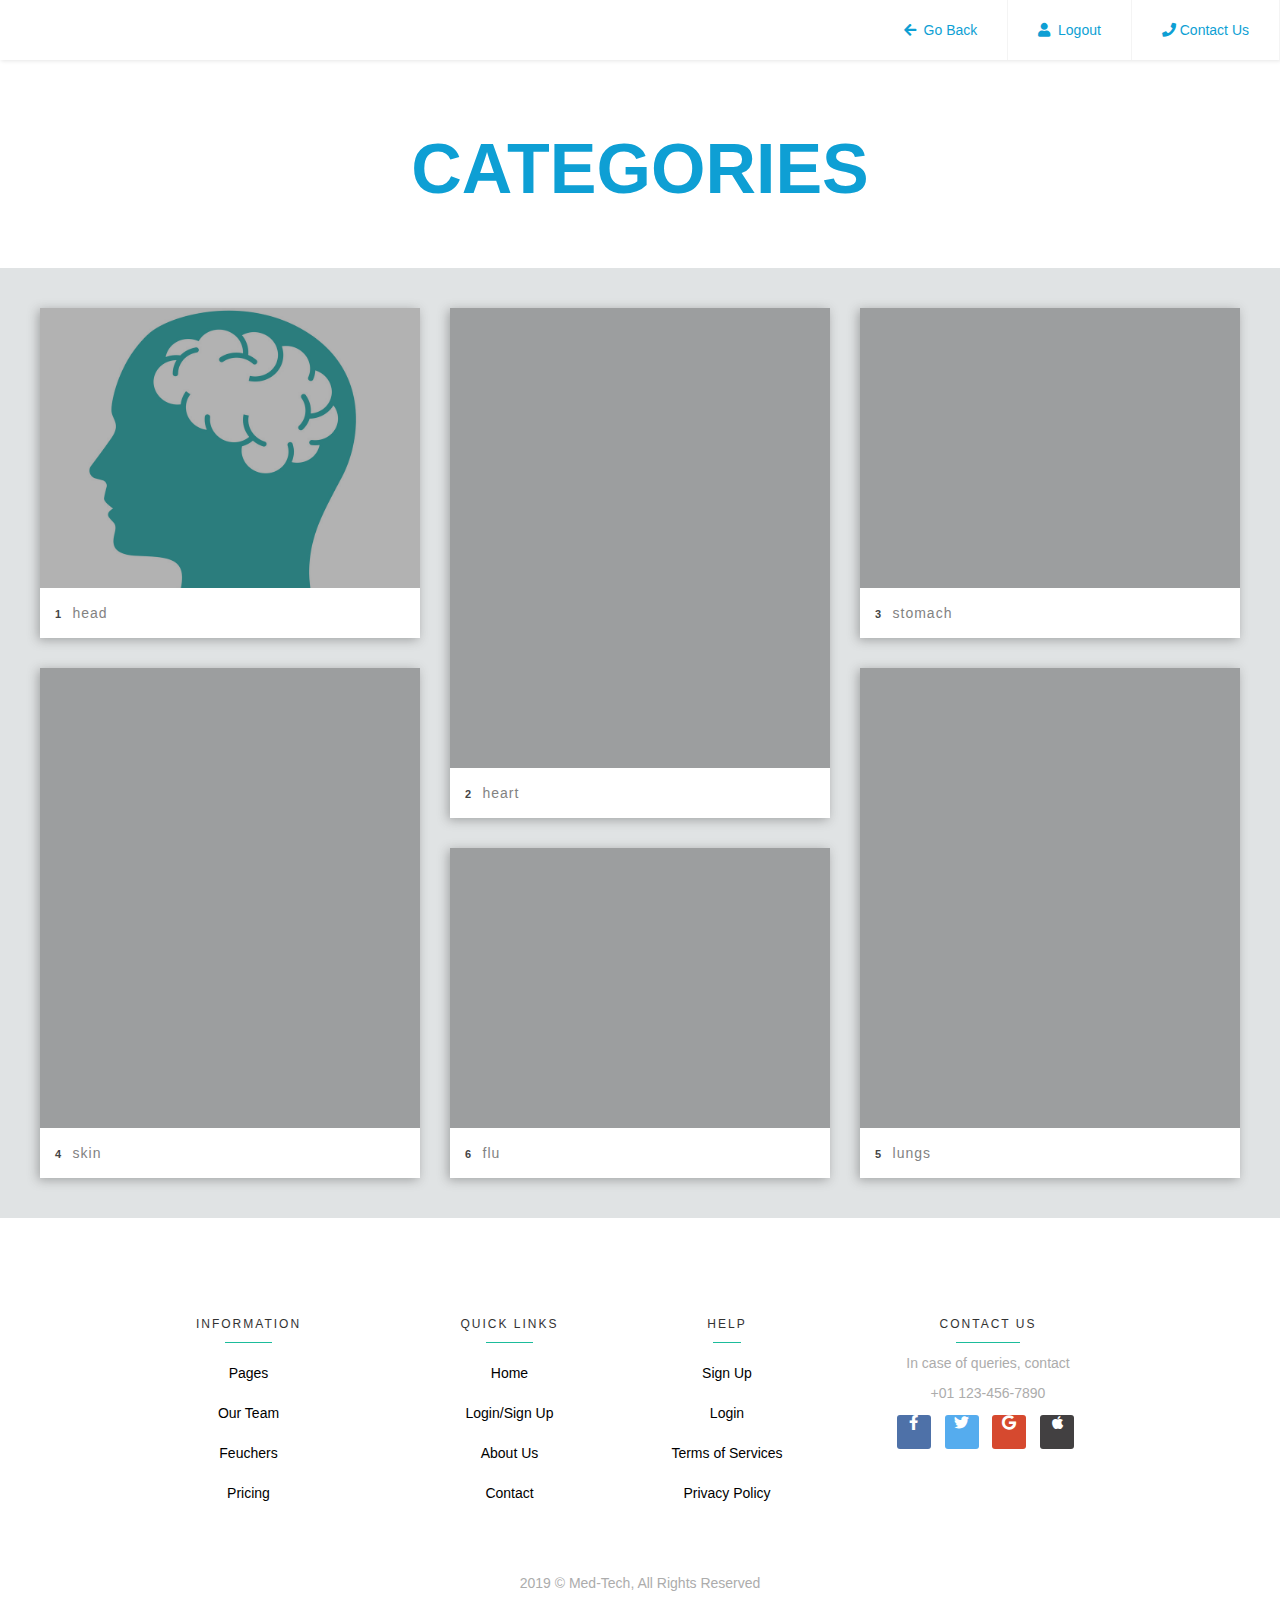
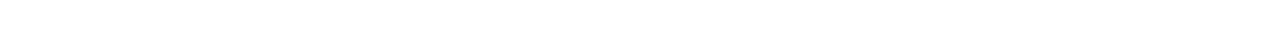
<file: Categories/index.html>
<!DOCTYPE html>
<html lang="en" >
<head>
  <meta charset="UTF-8">
  <title>CodePen - CSS Grid Responsive Image Gallery</title>


<link rel="stylesheet" href="css/style.css">
<link rel="stylesheet" href="css/navstyle.css">
<link rel="stylesheet" href="css/cssparallax2.css">
<link rel="stylesheet" href="css/footer.css">
<link rel="stylesheet" href="https://use.fontawesome.com/releases/v5.6.3/css/all.css">
<link rel='stylesheet' href='https://maxcdn.bootstrapcdn.com/bootstrap/3.3.6/css/bootstrap.min.css'>
<link rel="stylesheet" href="css/formstyle.css">

</head>
<body>

  <header>
    <nav>
        <input class="menu__checkbox" type="checkbox" role="Menu" aria-label="Menu" aria-controls="navigation" aria-haspopup="true" id="menu">
        <label class="menu__icon" for="menu"><span class="hamburger"></span></label>
        <ul class="menu" role="menuitem">
            <li><a href="#homee"><i class="fa fa-arrow-left" aria-hidden="true"></i></i>&nbsp&nbspGo Back</a></li>
            <li><a href="#formHolder"><i class="fa fa-user" aria-hidden="true"></i>&nbsp&nbspLogout</a></li>
            <li onclick="openNav()"></i><a href="#"><i class="fa fa-phone" aria-hidden="true"></i>&nbspContact Us</a></li>
        </ul>
    </nav>
</header>




<div id="myNav" class="overlay">
  <a href="javascript:void(0)" class="closebtn" onclick="closeNav()">&times;</a>
  <div class="overlay-content">
  <h1 style="color:white;">Get in Touch <hr style="width:10%;text-align:center;margin-left:50;color:white;"></hr></h1>
  <p style="color:white;">Thank you for your interest! Please fill out the form below if <br>you would like to work together.</p>


  <div class="container">
    <form>
    <div class="row">

      <div class="col-75">
        <input type="text" id="fname" name="firstname" placeholder="Your name..">
      </div>
    </div>
    <div class="row">

      <div class="col-75">
        <input type="text" id="lname" name="lastname" placeholder="Your last name..">
      </div>
    </div>

      <div class="row">

      <div class="col-75">
        <input type="text" id="email" name="email" placeholder="Your email address..">
      </div>
    </div>

    <div class="row">

      <div class="col-75">
        <input type="text" id="age" name="age" placeholder="Your age..">
      </div>
    </div>
    <div class="row">

      <div class="col-75">
        <textarea id="subject" name="subject" placeholder="Write something.." style="height:150px"></textarea>
      </div>
    </div>
    <div class="row">
          <div class="col-75">
      <input type="submit" value="Submit">
    </div>
      </div>
    </form>
  </div>
  </div>
</div>



<script>
function openNav() {
  document.getElementById("myNav").style.width = "100%";
}

function closeNav() {
  document.getElementById("myNav").style.width = "0%";
}
</script>


<!-- partial:index.partial.html -->

<div class="ParallaxImage bg2">
  <div class="containers">
    <h4>Categories</h4>

  </div>
</div>

<section style="background-color:#c5ccce8a ;">
<section class="section">
  
  <div class="grid">
    <div class="item item--large">
      <div class="item__details">
        HEAD 
      </div>
    </div>
    <div class="item item--medium">
      <div class="item__details">
        HEART
      </div>
    </div>
    <div class="item item--large">
      <div class="item__details">
        STOMACH
      </div>
    </div>
    <div class="item item--medium">
      <div class="item__details">
        SKIN
      </div>
    </div>

    <div class="item item--medium">
      <div class="item__details">
        LUNGS
      </div>
    </div>
    <div class="item item--large">
      <div class="item__details">
        FLU
      </div>
    </div>
   
    </div>
  </div>
</div>
</section>
<!-- partial -->

<div class="colo">
  <section style="background-color: white;">
    <footer class="section bg-footer" style="width: 100%;">
      <div class="containers">
          <div class="row">
              <div class="col-lg-3">
                  <div class="" style="margin-top: 50px;">
                      <h6 class="footer-heading text-uppercase text-white">Information</h6>
                      <ul class="list-unstyled footer-link mt-4">
                          <li><a href="">Pages</a></li>
                          <li><a href="">Our Team</a></li>
                          <li><a href="">Feuchers</a></li>
                          <li><a href="">Pricing</a></li>
                      </ul>
                  </div>
              </div>

              <div class="col-lg-3">
                  <div class="" style="margin-top: 50px;">
                      <h6 class="footer-heading text-uppercase text-white">Quick Links</h6>
                      <ul class="list-unstyled footer-link mt-4">
                          <li><a href="#index.html">Home</a></li>
                          <li><a href="#login_section">Login/Sign Up</a></li>
                          <li><a href="#about">About Us</a></li>
                          <li><a href="">Contact</a></li>
                      </ul>
                  </div>
              </div>

              <div class="col-lg-2">
                  <div class="" style="margin-top: 50px;">
                      <h6 class="footer-heading text-uppercase text-white">Help</h6>
                      <ul class="list-unstyled footer-link mt-4">
                          <li><a href="">Sign Up </a></li>
                          <li><a href="">Login</a></li>
                          <li><a href="">Terms of Services</a></li>
                          <li><a href="">Privacy Policy</a></li>
                      </ul>
                  </div>
              </div>

              <div class="col-lg-4">
                <div class="" style="margin-top: 50px;">
                    <h6 class="footer-heading text-uppercase text-white">Contact Us</h6>
                    <p class="contact-info mt-4">In case of queries, contact</p>
                    <p class="contact-info">+01 123-456-7890</p>
                    <div class="mt-5">
                        <ul class="list-inline">
                            <li class="list-inline-item"><a href="#"><i class="fab facebook footer-social-icon fa-facebook-f"></i></i></a></li>
                            <li class="list-inline-item"><a href="#"><i class="fab twitter footer-social-icon fa-twitter"></i></i></a></li>
                            <li class="list-inline-item"><a href="#"><i class="fab google footer-social-icon fa-google"></i></i></a></li>
                            <li class="list-inline-item"><a href="#"><i class="fab apple footer-social-icon fa-apple"></i></i></a></li>
                        </ul>
                    </div>
                </div>
            </div>

        </div>
    </div>

      <div class="text-center mt-5" style="margin-top: 50px;">
          <p class="footer-alt mb-0 f-14">2019 © Med-Tech, All Rights Reserved</p>
      </div>
  </footer>
</section> 
</div>
</div>
</body>
</html>
</file>
<file: Categories/css/style.css>
@import url("https://fonts.googleapis.com/css?family=Arvo");
body,
html {
  display: -webkit-box;
  display: flex;
  -webkit-box-pack: center;
          justify-content: center;
  -webkit-box-align: center;
          align-items: center;
  position: relative;
  width: 100%;
  height: 100%;
  background: #fff;
  font-size: 13px;
  font-family: 'Arvo', monospace;
}
@supports (display: grid) {
  body,
  html {
    display: block;
  }
}

.message {
  border: 1px solid #d2d0d0;
  padding: 2em;
  font-size: 1.7vw;
  box-shadow: -2px 2px 10px 0px rgba(68, 68, 68, 0.4);
}
@supports (display: grid) {
  .message {
    display: none;
  }
}

.section {
  display: none;
  padding: 2rem;
}
@media screen and (min-width: 768px) {
  .section {
    padding: 4rem;
  }
}
@supports (display: grid) {
  .section {
    display: block;
  }
}

h1 {
  font-size: 2rem;
  margin: 0 0 1.5em;
}

.grid {
  display: grid;
  grid-gap: 30px;
  grid-template-columns: repeat(auto-fit, minmax(350px, 1fr));
  grid-auto-rows: 150px;
  grid-auto-flow: row dense;
}

.item {
  position: relative;
  display: -webkit-box;
  display: flex;
  -webkit-box-orient: vertical;
  -webkit-box-direction: normal;
          flex-direction: column;
  -webkit-box-pack: end;
          justify-content: flex-end;
  box-sizing: border-box;
  background: #0c9a9a;
  color: #fff;
  grid-column-start: auto;
  grid-row-start: auto;
  color: #fff;
  background: url("../head.jpg");
  background-size: cover;
  background-position: center;
  box-shadow: -2px 2px 10px 0px rgba(68, 68, 68, 0.4);
  -webkit-transition: -webkit-transform 0.3s ease-in-out;
  transition: -webkit-transform 0.3s ease-in-out;
  transition: transform 0.3s ease-in-out;
  transition: transform 0.3s ease-in-out, -webkit-transform 0.3s ease-in-out;
  cursor: pointer;
  counter-increment: item-counter;
}
.item:nth-of-type(2n) {
  background-image: url("https://us.123rf.com/450wm/scottff72/scottff721307/scottff72130700016/21186451-human-heart-anatomy-illustration-on-a-white-background-part-of-a-medical-series.jpg?ver=6");
}
.item:nth-of-type(3n) {
  background-image: url("https://hips.hearstapps.com/hmg-prod.s3.amazonaws.com/images/stomach-1556640462.jpg?crop=1.00xw:0.716xh;0,0.0890xh&resize=980:*");
}
.item:nth-of-type(4n) {
  background-image: url("https://cdn.shopify.com/s/files/1/0130/2514/8987/files/200909_Skin_Decoder-Module_1000x1000.jpg?v=1599685123");
}
.item:nth-of-type(5n) {
  background-image: url("https://www.wallpapertip.com/wmimgs/20-203136_illustration-of-smoke-filled-lungs-lung-cancer.png");
}
.item:nth-of-type(6n) {
  background-image: url("https://www.beaumont.org/images/default-source/news/flu-symptoms.jpg?sfvrsn=e32ae2_0");
}
.item:after {
  content: '';
  position: absolute;
  width: 100%;
  height: 100%;
  background-color: black;
  opacity: 0.3;
  -webkit-transition: opacity 0.3s ease-in-out;
  transition: opacity 0.3s ease-in-out;
}
.item:hover {
  -webkit-transform: scale(1.05);
          transform: scale(1.05);
}
.item:hover:after {
  opacity: 0;
}
.item--medium {
  grid-row-end: span 3;
}
.item--large {
  grid-row-end: span 2;
}
.item--full {
  grid-column-end: auto;
}
@media screen and (min-width: 768px) {
  .item--full {
    grid-column: 1/-1;
    grid-row-end: span 2;
  }
}
.item__details {
  position: relative;
  z-index: 1;
  padding: 15px;
  color: #444;
  background: #fff;
  text-transform: lowercase;
  letter-spacing: 1px;
  color: #828282;
}
.item__details:before {
  content: counter(item-counter);
  font-weight: bold;
  font-size: 1.1rem;
  padding-right: 0.5em;
  color: #444;
}
</file>
<file: Categories/css/navstyle.css>
body {
    margin: 0;
    background-color: #fff;
}


/* Nav */

nav {
    background-color: #fff;
    box-shadow: 1px 1px 4px 0 rgba(0, 0, 0, .1);
    position: fixed;
    width: 100%;
    z-index: 1000000;
}

nav ul {
    margin: 0;
    padding: 0;
    list-style: none;
    overflow: hidden;
    background-color: #fff;
}

nav li a {
    color: #0e9fd4;
    display: block;
    padding: 20px 20px;
    border-right: 1px solid #f4f4f4;
    text-decoration: none;
}

nav li a:hover,
nav li a:focus,
.menu__checkbox:hover,
.menu__checkbox:focus,
 :focus {
    background-color: #f4f4f4;
}


/* menu */

.menu {
    display: none;
    clear: both;
    max-height: 0;
    transition: max-height .2s ease-out;
}


/* menu icon */

.menu__icon {
    cursor: pointer;
    display: block;
    float: right;
    padding: 28px 20px;
    position: relative;
    user-select: none;
}

.hamburger {
    background: #333;
    display: block;
    height: 3px;
    position: relative;
    transition: background .2s ease-out;
    width: 30px;
}

.hamburger:before,
.hamburger:after {
    background: #333;
    content: '';
    display: block;
    height: 100%;
    position: absolute;
    transition: all .5s ease-out;
    width: 100%;
}

.hamburger:before {
    top: 8px;
}

.hamburger:after {
    top: -8px;
}


/* menu checkbox */

.menu__checkbox {
    opacity: 0;
}

.menu__checkbox:checked~.menu {
    max-height: 240px;
    display: block;
}

.menu__checkbox:focus~.menu__icon {
    outline: #5E9ED6 1px solid;
    background-color: #f4f4f4;
}

.menu__checkbox:checked~.menu__icon {
    background-color: #f4f4f4;
}

.menu__checkbox:checked~.menu__icon .hamburger {
    background: transparent;
}

.menu__checkbox:checked~.menu__icon .hamburger:before {
    transform: rotate(-225deg);
}

.menu__checkbox:checked~.menu__icon .hamburger:after {
    transform: rotate(225deg);
}

.menu__checkbox:checked~.menu__icon:not(.steps) .hamburger:before,
.menu__checkbox:checked~.menu__icon:not(.steps) .hamburger:after {
    top: 0;
}


/* 48em = 768px */

@media (min-width: 48em) {
    nav li {
        float: left;
    }
    nav li a {
        padding: 20px 30px;
    }
    .menu {
        display: block;
        clear: none;
        float: right;
        max-height: none;
    }
    .menu__icon,
    .menu__checkbox,
    .hamburger {
        display: none;
    }
}
</file>
<file: Categories/css/footer.css>
.bg-footer {
    background-color: white;
    padding: 50px 0 30px;
    
}
.colo{
    background-color: #FFF;
    z-index: 9999999;
}

.footer {
    width: 100%;
    padding-left: 0%;
}

@media (max-width: 400px) {
    .footer {
        width: 150%;
    }
}

@media (max-width: 500px) {
    .footer {
        width: 150%;
    }
}

@-ms-viewport {
    width: device-width ;
  }

.footer-heading {
    letter-spacing: 2px;
}

.footer-link a {
    color: black;
    line-height: 40px;
    font-size: 14px;
    transition: all 0.5s;
}

.footer-link a:hover {
    color: #1bbc9b;
}

.contact-info {
    color: #acacac;
    font-size: 14px;
}

.footer-social-icon {
    font-size: 15px;
    height: 34px;
    width: 34px;
    line-height: 34px;
    border-radius: 3px;
    text-align: center;
    display: inline-block;
}

.facebook {
    background-color: #4e71a8;
    color: #ffffff;
}

.twitter {
    background-color: #55acee;
    color: #ffffff;
}

.google {
    background-color: #d6492f;
    color: #ffffff;
}

.apple {
    background-color: #424041;
    color: #ffffff;
}

.footer-alt {
    color: #acacac;
}

.footer-heading {
    position: relative;
    padding-bottom: 12px;
}

.footer-heading:after {
    content: '';
    width: 5px;
    border-bottom: 1px solid #FFF;
    position: absolute;
    margin-left: 40%;
    padding-right: 20%;

    bottom: 0;
    display: block;
    border-bottom: 1px solid #1bbc9b;
}
</file>
<file: Categories/css/formstyle.css>
body {
  font-family: "Montserrat", sans-serif;
  background: #fff;
}

.container {
  max-width: 1000px;
  align-items: center;
}

a {
  display: inline-block;
  text-decoration: none;
}

input {
  outline: none !important;
}

h1 {
  text-align: center;
  text-transform: uppercase;
  margin-bottom: 40px;
  font-weight: 700;
}

section#formHolder {
  padding: 50px 0;
}

.brand {
  padding: 20px;
  background: url(https://goo.gl/A0ynht);
  background-size: cover;
  background-position: center center;
  color: #fff;
  min-height: 540px;
  position: relative;
  box-shadow: 3px 3px 10px rgba(0, 0, 0, 0.3);
  transition: all 0.6s cubic-bezier(1, -0.375, 0.285, 0.995);
  z-index: 9999;
}
.brand.active {
  width: 100%;
}
.brand::before {
  content: "";
  display: block;
  width: 100%;
  height: 100%;
  position: absolute;
  top: 0;
  left: 0;
  background: rgba(14,159,212,0.7);
  z-index: -1;
}
.brand a.logo {
  color: (83, 132, 238);
  font-size: 20px;
  font-weight: 700;
  text-decoration: none;
  line-height: 1em;
}
.brand a.logo span {
  font-size: 30px;
  color: #fff;
  transform: translateX(-5px);
  display: inline-block;
}
.brand .heading {
  position: absolute;
  top: 50%;
  left: 50%;
  transform: translate(-50%, -50%);
  text-align: center;
  transition: all 0.6s;
}
.brand .heading.active {
  top: 100px;
  left: 100px;
  transform: translate(0);
}
.brand .heading h2 {
  font-size: 70px;
  font-weight: 700;
  text-transform: uppercase;
  margin-bottom: 0;
}
.brand .heading p {
  font-size: 15px;
  font-weight: 300;
  text-transform: uppercase;
  letter-spacing: 2px;
  white-space: 4px;
  font-family: "Raleway", sans-serif;
}
.brand .success-msg {
  width: 100%;
  text-align: center;
  position: absolute;
  top: 50%;
  left: 50%;
  transform: translate(-50%, -50%);
  margin-top: 60px;
}
.brand .success-msg p {
  font-size: 25px;
  font-weight: 400;
  font-family: "Raleway", sans-serif;
}
.brand .success-msg a {
  font-size: 12px;
  text-transform: uppercase;
  padding: 8px 30px;
  background:  (83, 132, 238 );
  text-decoration: none;
  color: #fff;
  border-radius: 30px;
}
.brand .success-msg p, .brand .success-msg a {
  transition: all 0.9s;
  transform: translateY(20px);
  opacity: 0;
}
.brand .success-msg p.active, .brand .success-msg a.active {
  transform: translateY(0);
  opacity: 1;
}

.form {
  position: relative;
}
.form .form-peice {
  background: #fff;
  min-height: 480px;
  margin-top: 30px;
  box-shadow: 3px 3px 10px rgba(0, 0, 0, 0.2);
  color: #bbbbbb;
  padding: 30px 0 60px;
  transition: all 0.9s cubic-bezier(1, -0.375, 0.285, 0.995);
  position: absolute;
  top: 0;
  left: -30%;
  width: 130%;
  overflow: hidden;
}
.form .form-peice.switched {
  transform: translateX(-100%);
  width: 100%;
  left: 0;
}
.form form {
  padding: 0 40px;
  margin: 0;
  width: 70%;
  position: absolute;
  top: 50%;
  left: 60%;
  transform: translate(-50%, -50%);
}
.form form .form-group {
  margin-bottom: 5px;
  position: relative;
}
.form form .form-group.hasError input {
  border-color: rgb(231, 12, 12) !important;
}
.form form .form-group.hasError label {
  color: rgb(231, 12, 12) !important;
}
.form form label {
  font-size: 12px;
  font-weight: 400;
  text-transform: uppercase;
  font-family: "Montserrat", sans-serif;
  transform: translateY(40px);
  transition: all 0.4s;
  cursor: text;
  z-index: -1;
}
.form form label.active {
  transform: translateY(10px);
  font-size: 10px;
}
.form form label.fontSwitch {
  font-family: "Raleway", sans-serif !important;
  font-weight: 600;
}
.form form input:not([type=submit]) {
  background: none;
  outline: none;
  border: none;
  display: block;
  padding: 10px 0;
  width: 100%;
  border-bottom: 1px solid #eee;
  color: #444;
  font-size: 15px;
  font-family: "Montserrat", sans-serif;
  z-index: 1;
}
.form form input:not([type=submit]).hasError {
  border-color: rgb(231, 12, 12);
}
.form form span.error {
  color: rgb(231, 12, 12);
  font-family: "Montserrat", sans-serif;
  font-size: 12px;
  position: absolute;
  bottom: -20px;
  right: 0;
  display: none;
}
.form form input[type=password] {
  color: #35cff2;
}
.form form .CTA {
  margin-top: 30px;
}
.form form .CTA input {
  font-size: 12px;
  text-transform: uppercase;
  padding: 5px 30px;
  background: #35cff2;
  color: #fff;
  border-radius: 30px;
  margin-right: 20px;
  border: none;
  font-family: "Montserrat", sans-serif;
}
.form form .CTA a.switch {
  font-size: 13px;
  font-weight: 400;
  font-family: "Montserrat", sans-serif;
  color: #bbbbbb;
  text-decoration: underline;
  transition: all 0.3s;
}
.form form .CTA a.switch:hover {
  color:(83, 132, 238);
}

footer {
  text-align: center;
}
footer p {
  color: #777;
}
footer p a, footer p a:focus {
  color: #b8b09f;
  transition: all 0.3s;
  text-decoration: none !important;
}
footer p a:hover, footer p a:focus:hover {
  color: rgb(83, 132, 238s);
}

@media (max-width: 768px) {
  .container {
    overflow: hidden;
  }

  section#formHolder {
    padding: 0;
  }
  section#formHolder div.brand {
    min-height: 200px !important;
  }
  section#formHolder div.brand.active {
    min-height: 100vh !important;
  }
  section#formHolder div.brand .heading.active {
    top: 200px;
    left: 50%;
    transform: translate(-50%, -50%);
  }
  section#formHolder div.brand .success-msg p {
    font-size: 16px;
  }
  section#formHolder div.brand .success-msg a {
    padding: 5px 30px;
    font-size: 10px;
  }
  section#formHolder .form {
    width: 80vw;
    min-height: 500px;
    margin-left: 10vw;
  }
  section#formHolder .form .form-peice {
    margin: 0;
    top: 0;
    left: 0;
    width: 100% !important;
    transition: all 0.5s ease-in-out;
  }
  section#formHolder .form .form-peice.switched {
    transform: translateY(-100%);
    width: 100%;
    left: 0;
  }
  section#formHolder .form .form-peice > form {
    width: 100% !important;
    padding: 60px;
    left: 50%;
  }
}
@media (max-width: 480px) {
  section#formHolder .form {
    width: 100vw;
    margin-left: 0;
  }

  h2 {
    font-size: 50px !important;
  }
}
</file>
<file: Categories/css/cssparallax2.css>
@font-face {
  font-family: 'FontAwesome';
  src: url('../fonts/fontawesome-webfont.eot?v=4.0.3');
  src: url('../fonts/fontawesome-webfont.eot?#iefix&v=4.0.3') format('embedded-opentype'), url('../fonts/fontawesome-webfont.woff?v=4.0.3') format('woff'), url('../fonts/fontawesome-webfont.ttf?v=4.0.3') format('truetype'), url('../fonts/fontawesome-webfont.svg?v=4.0.3#fontawesomeregular') format('svg');
  font-weight: normal;
  font-style: normal;
}


/* Image Parallax Section*/

.ParallaxImage {
    background-attachment: fixed;
    background-position: 50% 50%;
    background-repeat: no-repeat;
    background-size: cover;
    padding-bottom: 50px;
    padding-top: 50px;
}
.ParallaxImage h1{
	text-align:center;
}
.ParallaxImage h4 {
  margin-top: 8%;
  font-weight: 700;
  font-size: 70px;
  text-align: center;
  text-transform: uppercase;
  color: #0e9fd4;
}

.bg1 {
  background-image: url("../images/parallax1.jpg");
}

.bg3 {
  background-image: url("../images/paxallax3.jpg");
}


.pat1:before
{
    
    background-attachment: fixed;
    content: ' ';
    display: block;
    position: absolute;
    left: 0;
    top: 500px;
    width: 100%;
    height: 222%;
    z-index: 0;
    opacity: 0.3;
    background-position: center top;
    background-size: cover;
}




/* Content Parallax Section*/
.ParallaxContent {
    background: none repeat scroll 0 0 #ffffff;
    padding: 42px 0;
    color:#000;	
    z-index: 100000;
} 
.ParallaxContent h3{
	color:#000;	
  text-align:center;
  z-index: 100000;

}

/* General Section*/
.containers {
  margin: 0 auto;
  padding:0 5px;
}
.headlines h2 {
    color: #fff;
    font-family: "PT Sans",sans-serif;
    font-size: 32px;
    margin: 0;
	text-align: center;
}
.headlines p {
    font-size: 16px;
    font-weight: 300;
    margin: 0;
	color:#f6f3f3;
	text-align: center;
}
@media (min-width: 768px) {
  .containers {
    width: 750px;
  }
}
@media (min-width: 992px) {
  .containers {
    width: 970px;
  }
}
@media (min-width: 1200px) {
  .containers {
    width: 1024px;
  }
}



/* CSS design of form */

.overlay {
  height: 100%;
  width: 0;
  position: fixed;
  z-index: 99999999;
  top: 0;
  left: 0;
  background-color: rgb(0,0,0);
  background-color: rgba(0,0,0, 0.9);
  overflow-x: hidden;
  transition: 0.8s;
}

.overlay-content {
  position: relative;
  top: 1%;
  width: 100%;
  text-align: center;
  margin-top: 30px;
}

.overlay a {
  padding: 8px;
  text-decoration: none;
  font-size: 36px;
  color: #818181;
  display: block;
  transition: 0.5s;
}

.overlay a:hover, .overlay a:focus {
  color: #f1f1f1;
}

.overlay .closebtn {
  position: absolute;
  top: 0;
  right: 45px;
  font-size: 60px;
}

@media screen and (max-height: 450px) {
  .overlay a {font-size: 20px}
  .overlay .closebtn {
  font-size: 40px;
  top: 15px;
  right: 35px;
  }
}

* {
  box-sizing: border-box;

}

input[type=text], select, textarea {
  width: 70%;
  padding: 12px;
  color: white;
  border: none;
  border-radius: 4px;
  background-color: rgba(255,255,255, 0.1);
}


input[type=submit] {
  background-color: #35cff2;
  color: white;
  padding: 8px 210px;
  border: none;
  border-radius: 4px;
  cursor: pointer;

}

input[type=submit]:hover {
  background-color: #008b8b;
}

.container {
  border-radius: 5px;

  padding-left: 100px;
}

.col-25 {
  padding-left: 200px;
  width: 25%;
  margin-top: 6px;
}

.col-75 {
  padding-left: 180px;
  width: 85%;
  margin-top: 4px;
}


.row:after {
  content: "";
  display: table;
  clear: both;
}


@media screen and (max-width: 600px) {
  .col-25, .col-75, input[type=submit] {
    width: 100%;
    margin-top: 5px;
  }
}
</file>
